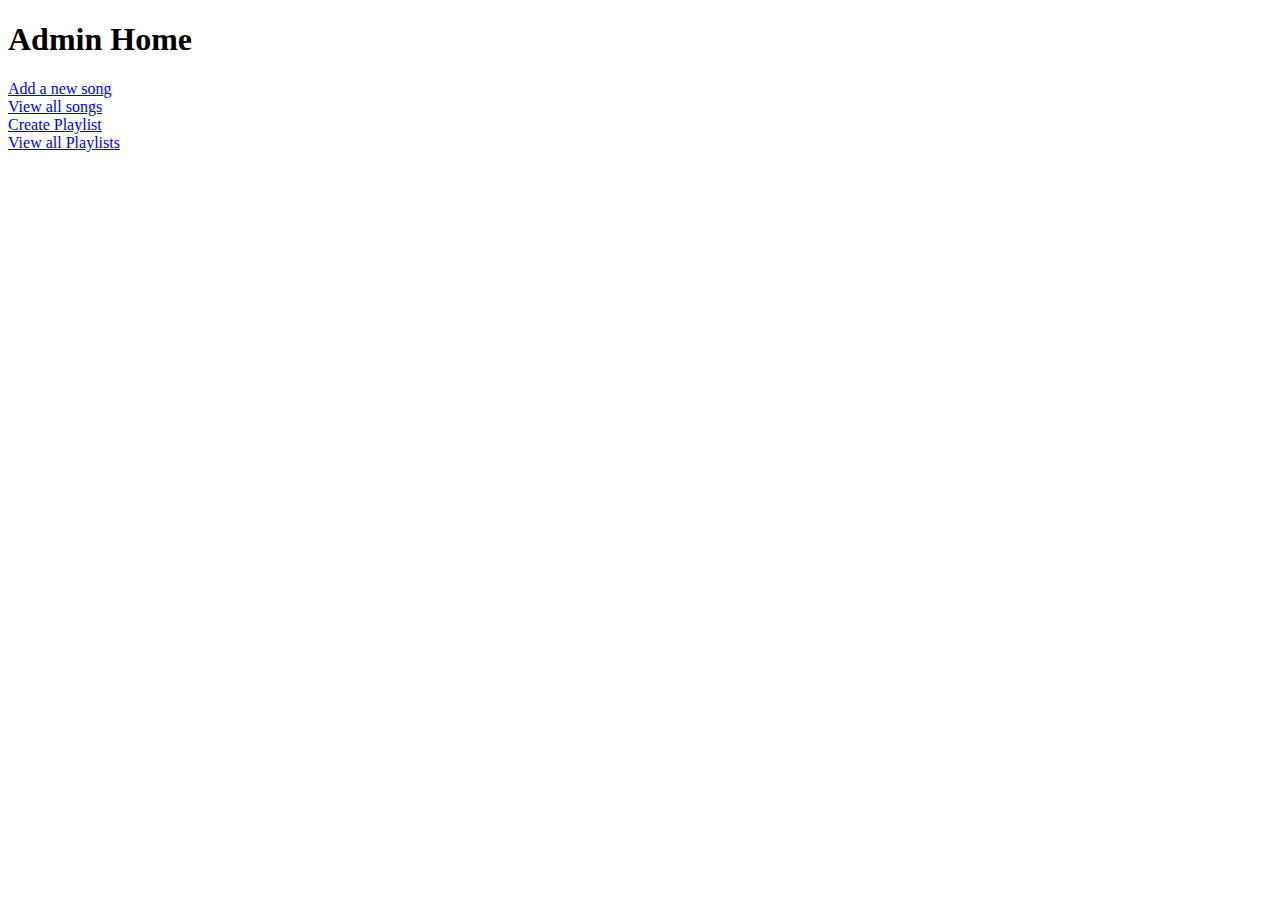
<file: src/main/resources/templates/adminHome.html>
<!DOCTYPE html>
<html>
<head>
<meta charset="ISO-8859-1">
<title>Insert title here</title>
</head>
<body>
<h1>Admin Home</h1>
<a href ="newSong">Add a new song</a>
<br/>
<a href ="viewSongs">View all songs</a>
<br/>
<a href ="createPlaylist">Create Playlist</a>
<br/>
<a href ="viewPlaylists">View all Playlists</a>


</body>
</html>
</file>
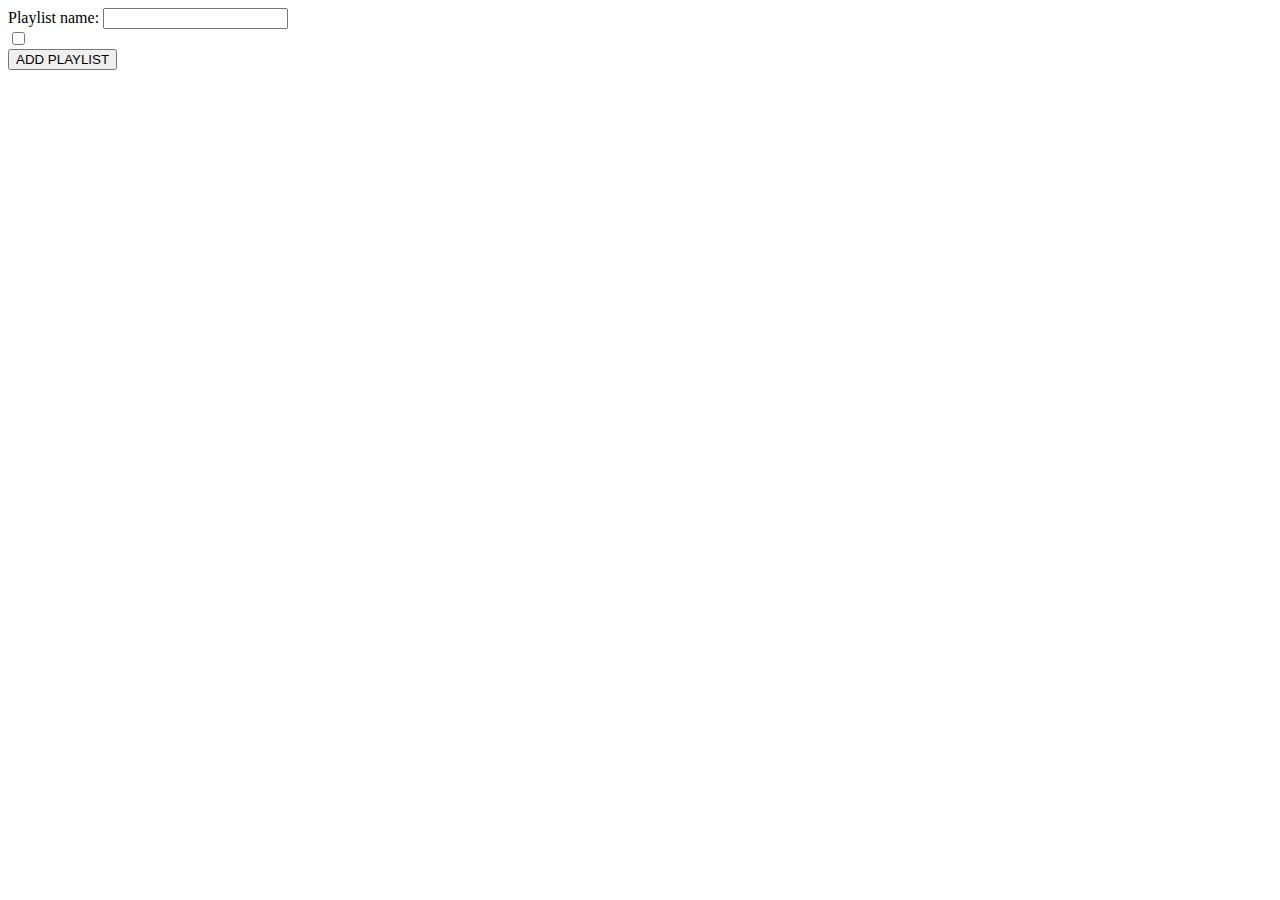
<file: src/main/resources/templates/createPlaylist.html>
<!DOCTYPE html>
<html>
<head>
<meta charset="ISO-8859-1">
<title>Insert title here</title>
</head>
<body>
 
 <form action="addPlaylist" method="post">
 <label>Playlist name: </label>
 <input type = "text" name ="name" />
 </br>
 
 <div th:each ="song:${songs}">
 <input type ="checkbox" th:name ="songs" th:value ="${song.id}"/>
  <label th:text="${song.name}"></label>
 </div>

 <input type="submit" value ="ADD PLAYLIST" >
 </form>

</body>
</html>
</file>
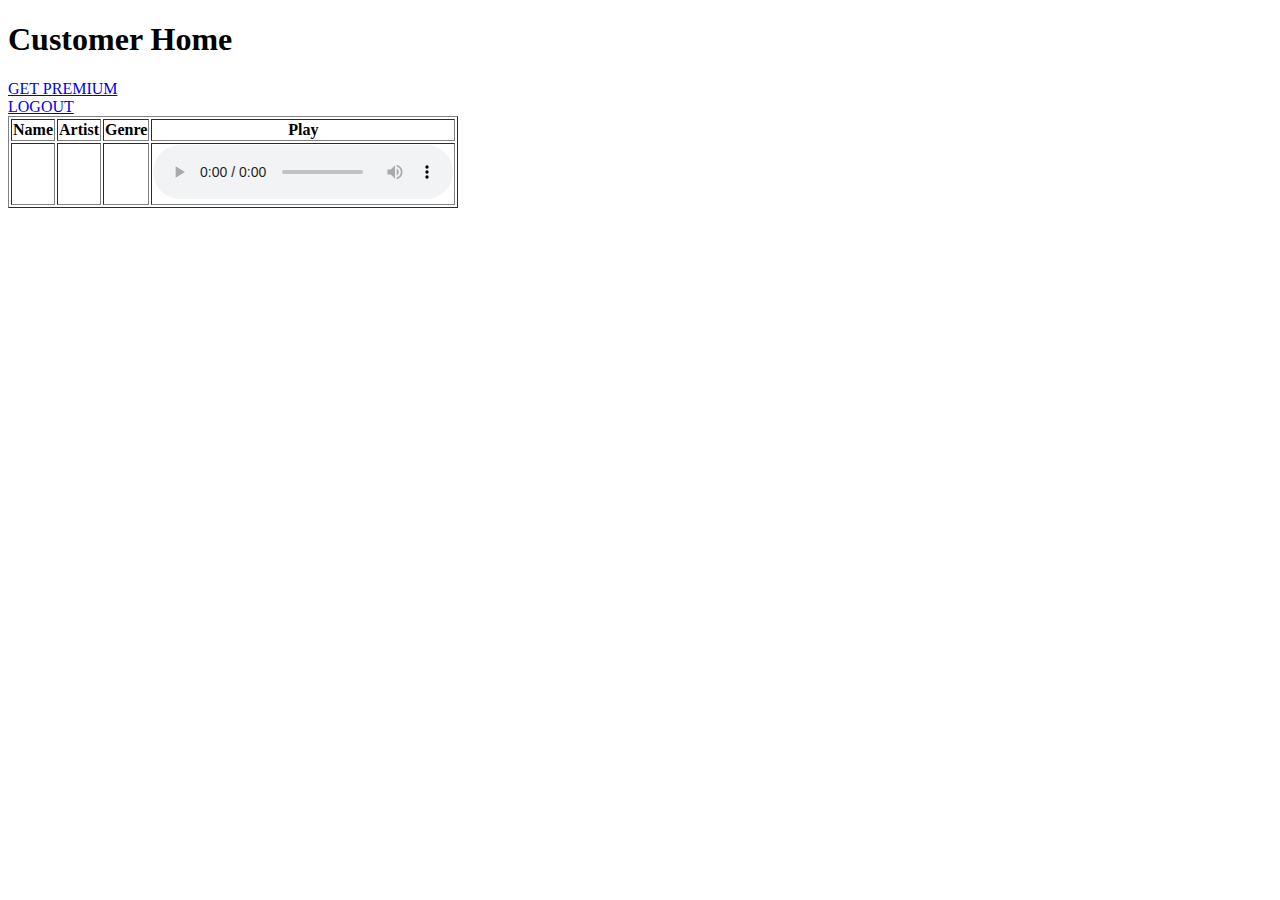
<file: src/main/resources/templates/customerHome.html>
<!DOCTYPE html>
<html>
<head>
<meta charset="ISO-8859-1">
<title>Insert title here</title>
</head>
<body>
<h1>Customer Home</h1>

<div th:unless="${isPremium}" class ="non-premium">
<a href ="pay">GET PREMIUM</a>
<br>
<a href ="logout">LOGOUT</a>
</div>

<div th:if="${isPremium}" class ="premium">
<table border>
			<thead>
			<tr>
			<th>Name</th>
			<th>Artist</th>
			<th>Genre</th>
			<th>Play</th>
			</tr>
			</thead>
			<tbody>
			<tr th:each ="song:${songs}">
			<td th:text ="${song.name}"></td>
			<td th:text ="${song.artist}"></td>
			<td th:text ="${song.genre}"></td>
			<td>
			<audio controls>
			<source th:src="${song.link}" type ="audio/mpeg">
			</audio>
			</td>
			</tr>
			</tbody>
	</table>
</div>



</body>
</html>
</file>
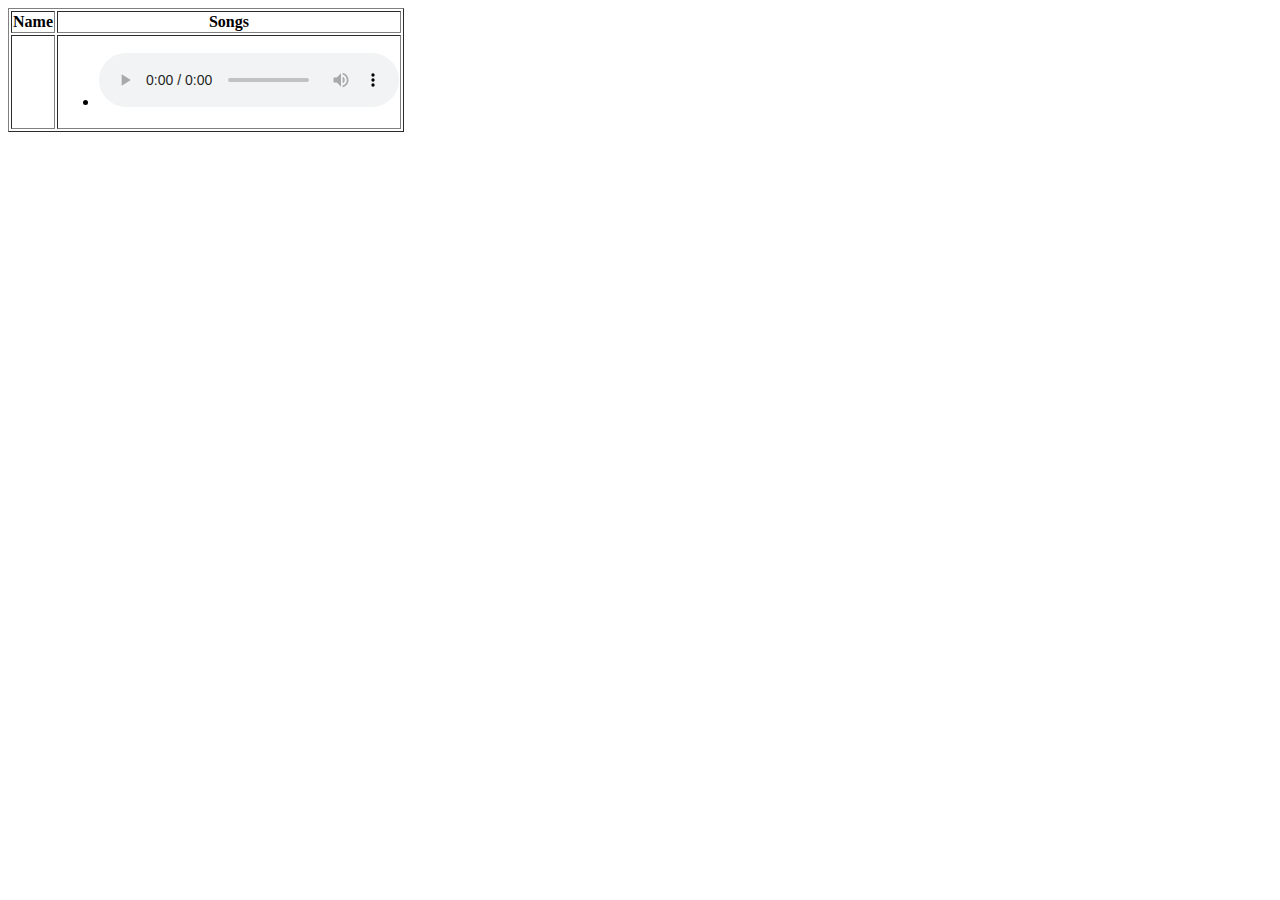
<file: src/main/resources/templates/displayPlaylists.html>
<!DOCTYPE html>
<html>
<head>
<meta charset="ISO-8859-1">
<title>Insert title here</title>
<style type="text/css">
iframe{
 height:200px;
 width:700px;
}

</style>
</head>
<body>
<table border>
			<thead>
			<tr>
			<th>Name</th>
			<th>Songs</th>
			</tr>
			</thead>
			<tbody>
			<tr th:each ="plist:${allPlaylists}">
			<td th:text ="${plist.name}"></td>
			<td >
			<ul>
				<li th:each="song:${plist.songs}" >
				<span th:text="${song.name}"></span>
				<audio controls>
			        <source th:src="${song.link}" type ="audio/mpeg">
			    </audio>
				</li>
			</ul>
			</td>
			</tr>
			</tbody>
	</table>

</body>
</html>
</file>
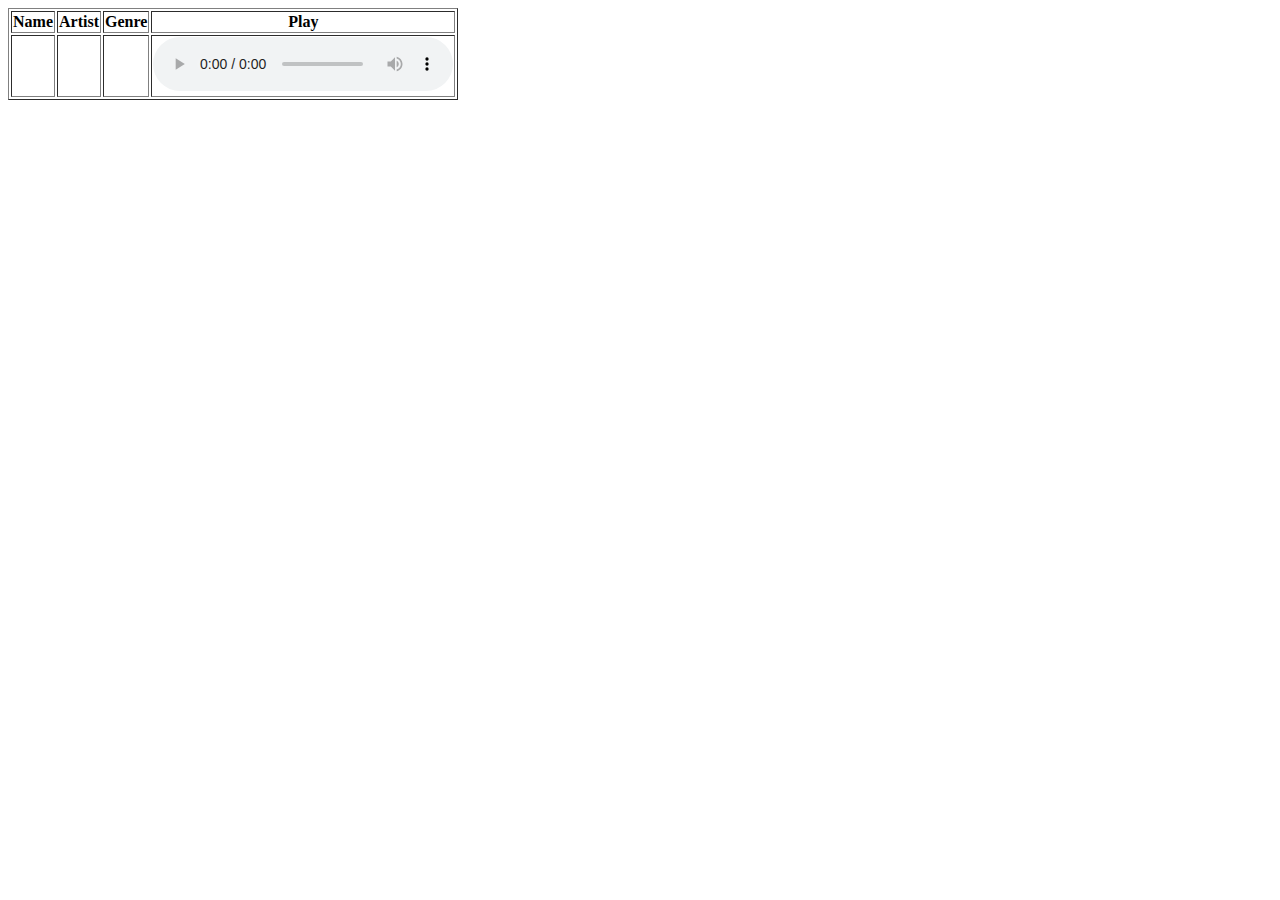
<file: src/main/resources/templates/displaySongs.html>
<!DOCTYPE html>
<html>
<head>
<meta charset="ISO-8859-1">
<title>Insert title here</title>
<style type ="text/css">
iframe{
height:100px;
width:500px;
}
</style>
</head>
<body>
	<table border>
			<thead>
			<tr>
			<th>Name</th>
			<th>Artist</th>
			<th>Genre</th>
			<th>Play</th>
			</tr>
			</thead>
			<tbody>
			<tr th:each ="song:${songs}">
			<td th:text ="${song.name}"></td>
			<td th:text ="${song.artist}"></td>
			<td th:text ="${song.genre}"></td>
			<td>
			<audio controls>
			<source th:src="${song.link}" type ="audio/mpeg">
			</audio>
			</td>
			</tr>
			</tbody>
	</table>

</body>
</html>
</file>
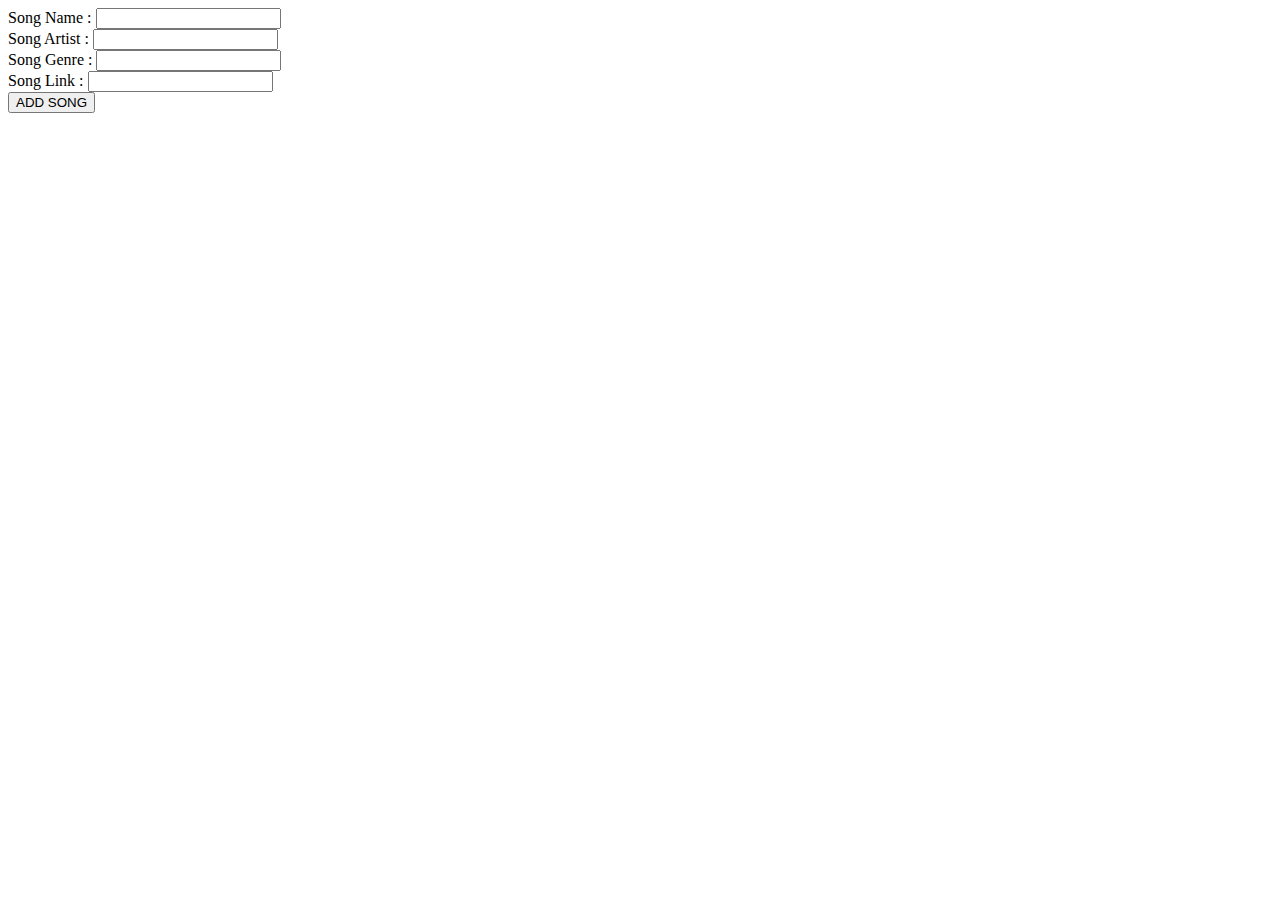
<file: src/main/resources/templates/newSong.html>
<!DOCTYPE html>
<html>
<head>
<meta charset="ISO-8859-1">
<title>Insert title here</title>
</head>
<body>
<form action="addSong" method="post">
<label>Song Name : </label>
<input type ="text" name ="name"/>
<br/>
<label>Song Artist : </label>
<input type ="text" name ="artist"/>
<br/>
<label>Song Genre : </label>
<input type ="text" name ="genre"/>
<br/>
<label>Song Link : </label>
<input type ="text" name ="link"/>
<br/>

<input type ="submit" value = "ADD SONG"/>
</form>

</body>
</html>
</file>
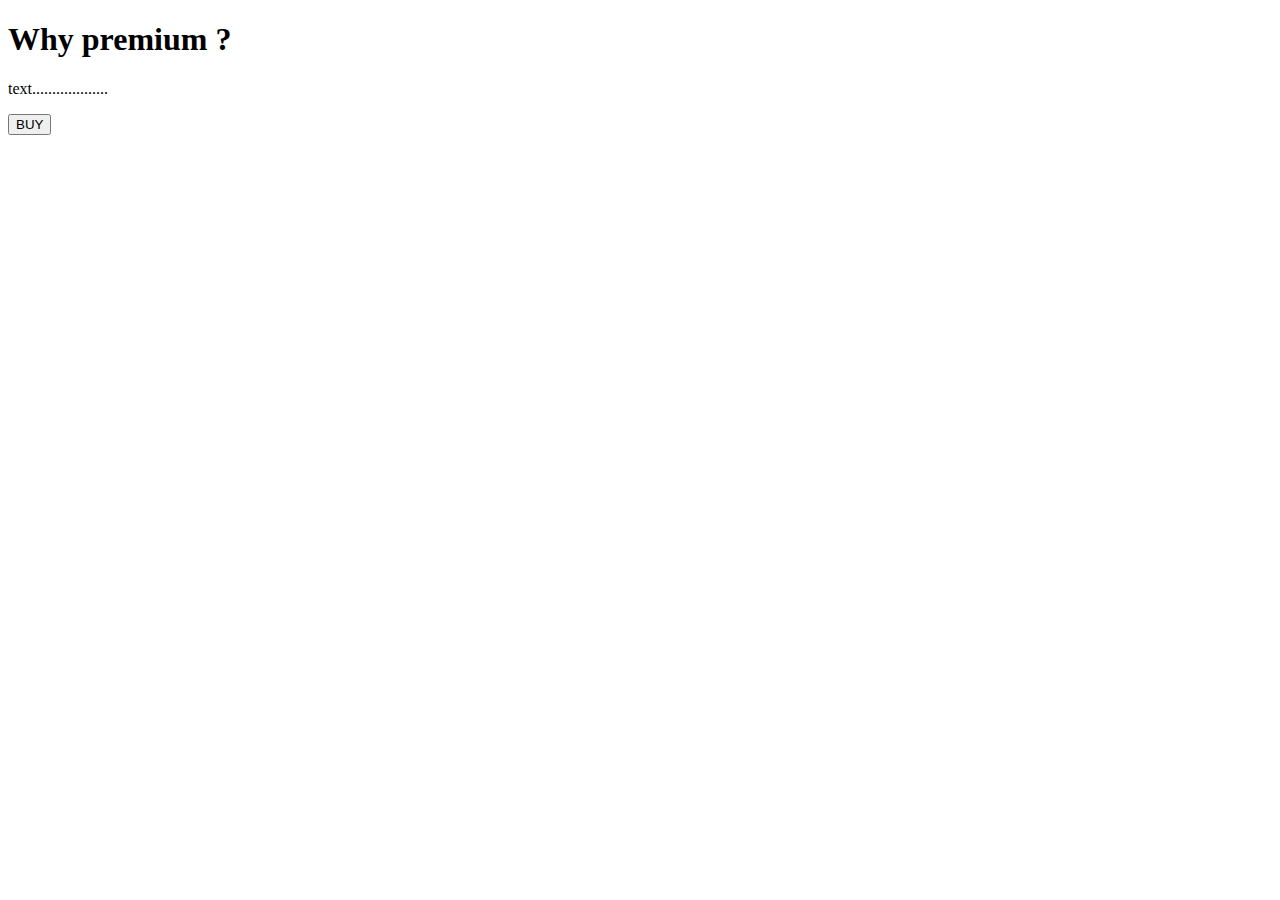
<file: src/main/resources/templates/pay.html>
<!DOCTYPE html>
<html xmlns:th="https://www.thymeleaf.org">
<head>
<meta charset="ISO-8859-1">
	
	<title>Payment</title>
	<script src="https://checkout.razorpay.com/v1/checkout.js"></script>
	<script src="https://code.jquery.com/jquery-3.5.1.min.js"></script>

</head>
<body>
<div>

		<h1>Why premium ? </h1>
		<p>text...................</p>
		
    	<form id="payment-form">
	        <button type="submit" class="buy-button" >BUY</button>
	    </form>
   
</div>

<script>
$(document).ready(function() {
    $(".buy-button").click(function(e) {
        e.preventDefault();
        var form = $(this).closest('form');
        
        
        createOrder();
    });
});

function createOrder() {
	
    $.post("/createOrder")
        .done(function(order) {
            order = JSON.parse(order);
            var options = {
                "key": "rzp_test_KBayOcEsmlmzz5",
                "amount": order.amount_due.toString(),
                "currency": "INR",
                "name": "Tune Hub",
                "description": "Test Transaction",
                "order_id": order.id,
                "handler": function (response) {
                    verifyPayment(response.razorpay_order_id, response.razorpay_payment_id, response.razorpay_signature);
                },
                "prefill": {
                    "name": "Your Name",
                    "email": "test@example.com",
                    "contact": "9999999999"
                },
                "notes": {
                    "address": "Your Address"
                },
                "theme": {
                    "color": "#F37254"
                }
            };
            var rzp1 = new Razorpay(options);
            rzp1.open();
        })
        .fail(function(error) {
            console.error("Error:", error);
        });
}

function verifyPayment(orderId, paymentId, signature) {
     $.post("/verify", { orderId: orderId, paymentId: paymentId, signature: signature })
         .done(function(isValid) {
             if (isValid) {
                 alert("Payment successful");
                 window.location.href = 'payment-success';
             } else {
                 alert("Payment failed");
                 window.location.href = 'payment-failure';
             }
         })
         .fail(function(error) {
             console.error("Error:", error);
         });
}
</script>
</body>
</html>
</file>
